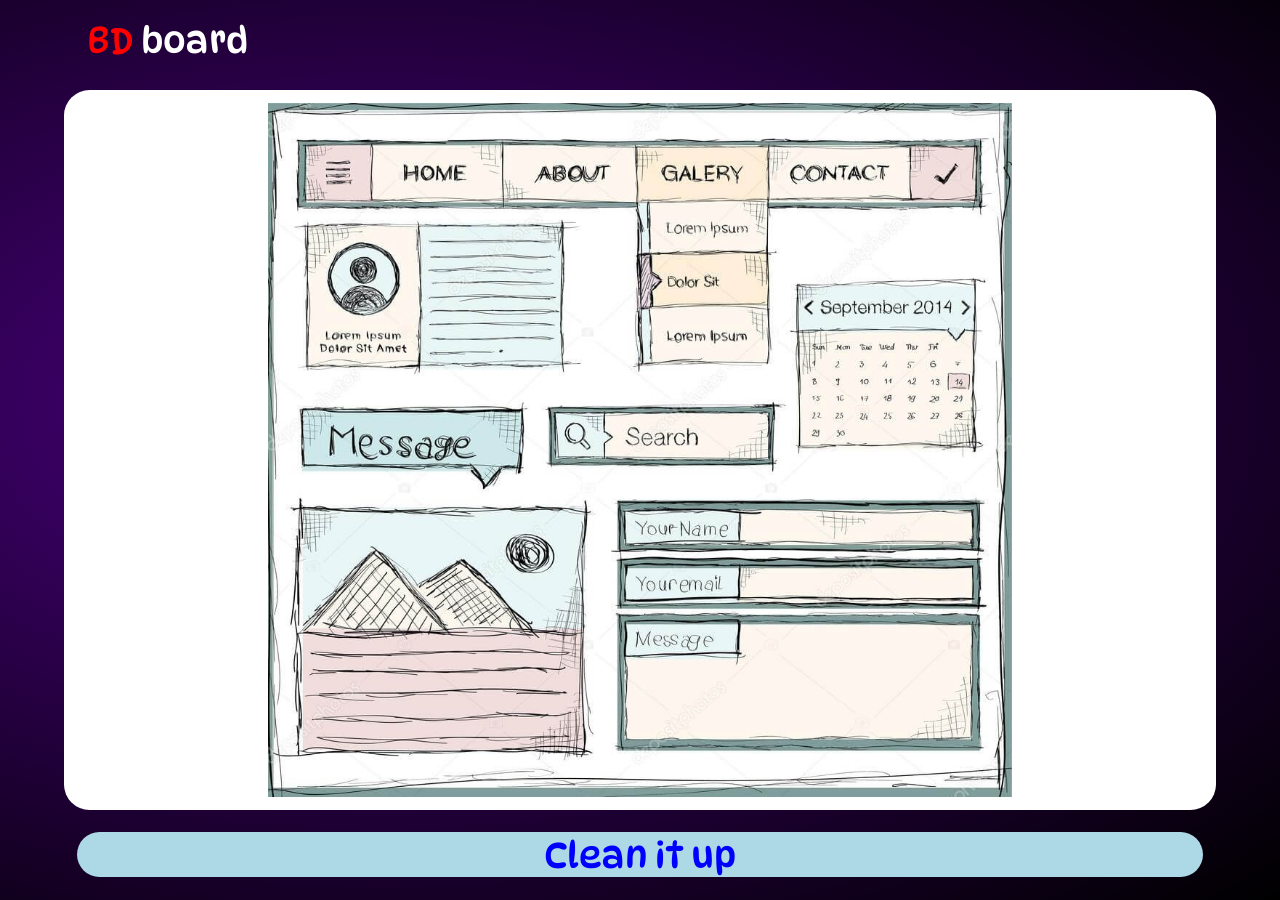
<file: index.html>
<!DOCTYPE html>
<html lang="en">
    <head>
    	<meta charset="UTF-8">
    	<meta name="viewport" content="width=device-width, initial-scale=1.0">
    	<link rel="stylesheet" href="style.css">
    	<title>BD board</title>
    </head>
    <body>
		<div class="container">

		<div class="logo">
			<p class="logoText"><span style="color: red">BD</span> board</p>
		</div>

      	<div id="drop" class="board">
        		<input type="file" id="inpFile" class="file_input">
        	</div>
			
			<div class="form">
				<form action='cleaner.php' method='POST' id="cleaner">
					<button class="clean" type="submit">Clean it up</button>
				</form>
			</div>
		</div>

    	<!--
    	<div class="portrait">
    	    <p>поверни мобилку</p>
    	</div>
        -->
    	
    	<script src="script23.js"></script>
    </body>
</html>
</file>
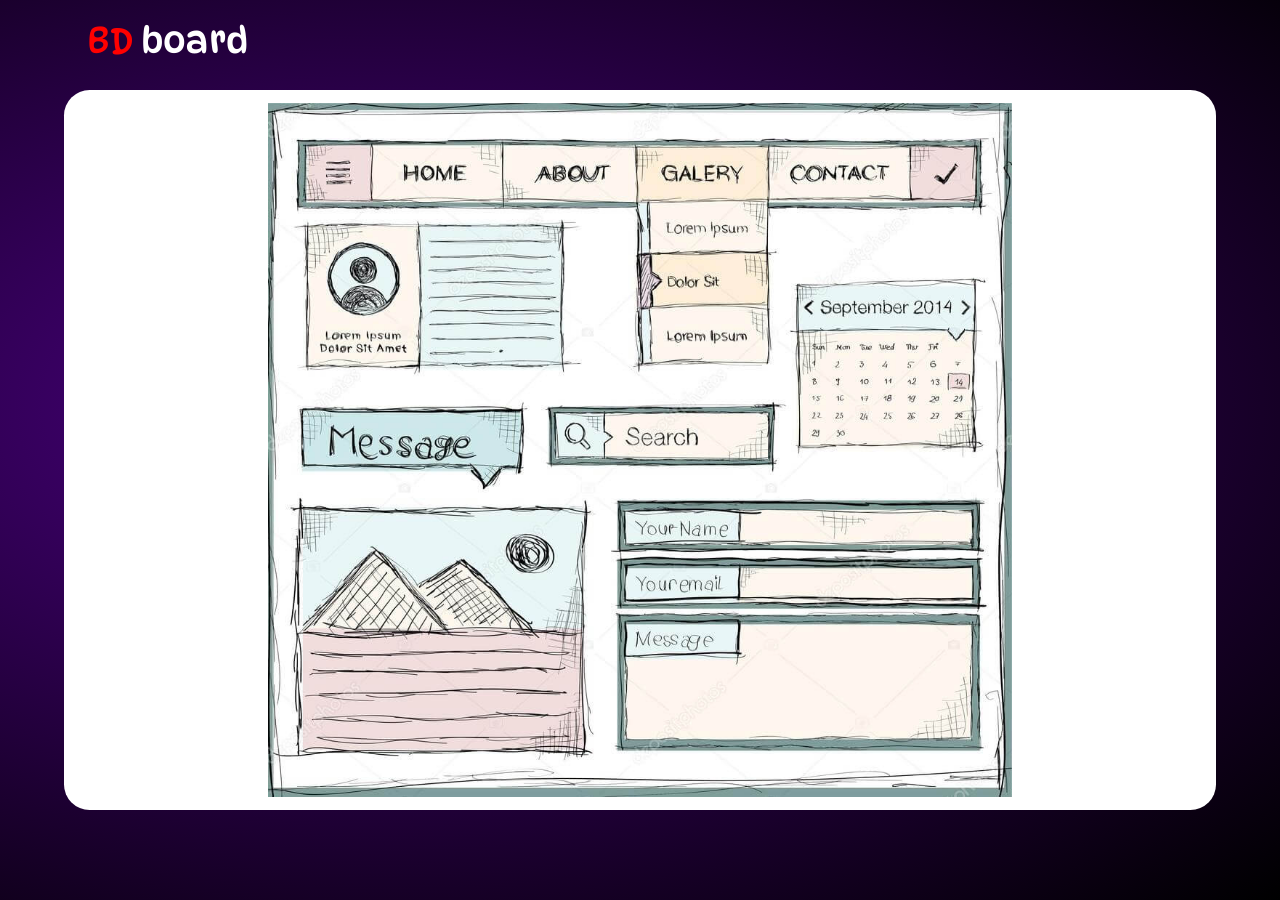
<file: 1.html>
<!DOCTYPE html>
<html lang="en">

<head>
	<meta charset="UTF-8">
	<meta name="viewport" content="width=device-width, initial-scale=1.0">
	<link rel="stylesheet" href="style.css">
	<title>BD board</title>
</head>

<body>
	<div class="container">

		<div class="logo">
			<p class="logoText"><span style="color: red">BD</span> board</p>
		</div>

		<div id="drop" class="board">
			<input type="file" id="inpFile" class="file_input">
		</div>
		<!--
    	<div class="portrait">
    	    <p>поверни мобилку</p>
    	</div>
        -->

		<script src="script23.js"></script>
</body>

</html>
</file>
<file: style.css>
@font-face {
	font-family: 'DynaPuff';
	src: url(./fonts/DynaPuff-Regular.ttf);
}

* {
	padding: 0;
	margin: 0;
	border: 0;
	box-sizing: border-box;
}

html, body {
  height: 100%;
}

body {
  background: radial-gradient(farthest-corner at 30vw 45vh, #4B0082, black);
  font-family: 'DynaPuff';
}

.container {
	margin: 0 5vw;
	height: 100vh;
	position: relative;
}

.logo{
	position: absolute;
	top: 2%;
	left: 2%;
}

.logoText{
	color: white;
	font-size: 4vh;
}

.board {
  	padding: 1vw;
  	background-color: white;
	width: 100%;
	height: 80vh;
	border-radius: 2vw;
	overflow: hidden;
	position: absolute;
	top: 50%;
	transform: translate(0, -50%);
}

.form{
	margin: 1vh 0 0 0;
	padding: 1vw;
	width: 100%;
	position: absolute;
	top: 90vh;
}

.clean {
	background-color: lightblue;
	width: 100%;
	height: 5vh;
	border-radius: 2vw;
	color: blue;
	font-family: 'DynaPuff';
	font-size: 4vh;
}



.frame {
	width: 100%;
  	height: 100%;
	border-radius: 1vw;
  	overflow: hidden;
 	background: radial-gradient(ellipse at top, #4B0082, black);	
  	background-size: contain;	
  	background-repeat: no-repeat;
  	background-position: center;
/*  	position: relative;*/
}

.file_input {
	display: none;
}

.portrait {
  	min-width: 100%;
  	height: 100%;
  	background: red;
  	position: absolute;
  	top: 0;
  	left: 0;
	font-size: 50px;
  	display: none;
  	
}

@media (orientation: portrait) {
  .portrait {
    display: flex;
    align-items: center;
	justify-content: center;
	}
}
</file>
